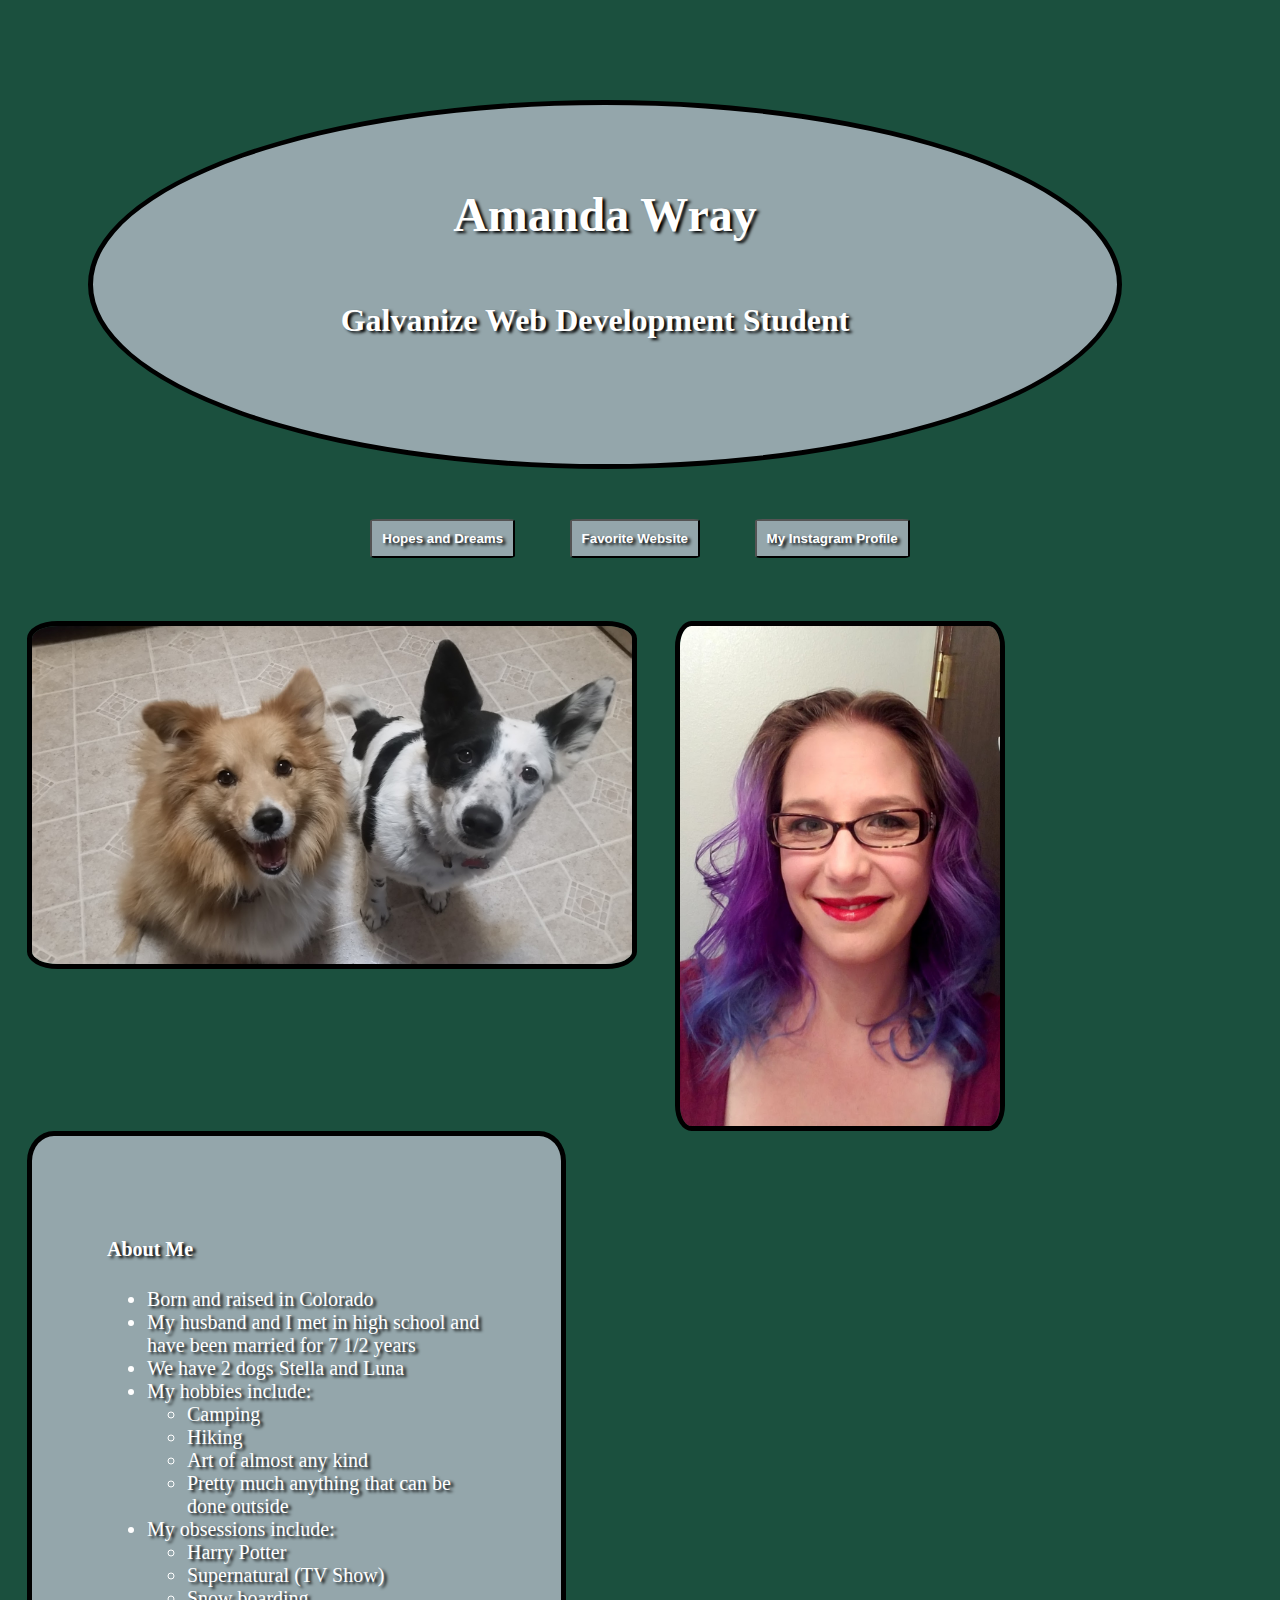
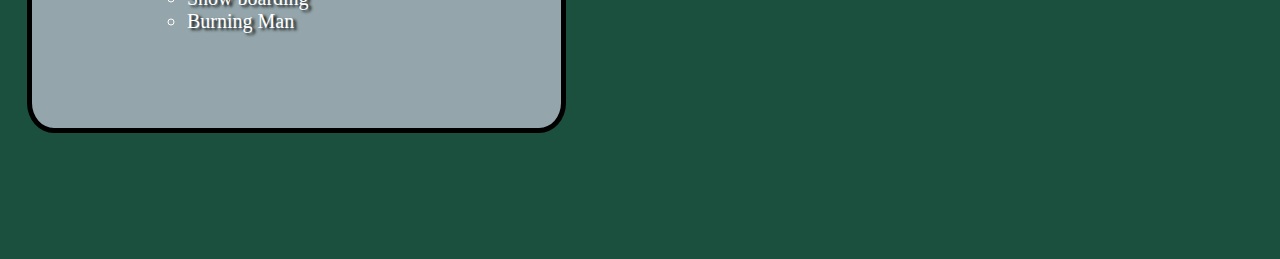
<file: index.html>
<!DOCTYPE html>
<html>
    <head>
        <link rel='stylesheet' href='style.css'>
        <title>Amanda Wray</title>
    </head>
    <body>
        <header>
            <h1>Amanda Wray</h1>
            <h3>Galvanize Web Development Student</h3>
        </header>
        <div id="nav-bar">
          <nav>
            <button><a href="hopesAndDreams.html">Hopes and Dreams</a></button>
            <button><a href="https://www.pottermore.com/">Favorite Website</a></button>
            <button><a href="https://www.instagram.com/amandawray2010/">My Instagram Profile</a></button>
          </nav>
        </div>
        <main>
            <div>
                <img id="dogs" src="images/stella_luna.jpg"></img>
                <img id="profile-pic" src="images/profile_picture1.jpg"></img>
                <section>
                  <h4>About Me</h4>
                  <ul>
                    <li>Born and raised in Colorado</li>
                    <li>My husband and I met in high school and have been married for 7 1/2 years</li>
                    <li>We have 2 dogs Stella and Luna</li>
                    <li>My hobbies include:</li>
                      <ul>
                        <li>Camping</li>
                        <li>Hiking</li>
                        <li>Art of almost any kind</li>
                        <li>Pretty much anything that can be done outside</li>
                      </ul>
                    <li>My obsessions include:</li>
                      <ul>
                        <li>Harry Potter</li>
                        <li>Supernatural (TV Show)</li>
                        <li>Snow boarding</li>
                        <li>Burning Man</li>
                      </ul>
                  </ul>
                </section>
            </div>
        </main>
    </body>
</html>
</file>
<file: style.css>
body{
    background-color: #1B503E;
    background-repeat: no-repeat;
    background-size: cover;
    background-position: top;
    background-attachment: fixed;
}
header{
    text-align: center;
    border: 5px solid black;
    background-color: #94A6AB;
    border-radius: 50%;
    margin-top: 100px;
    margin-bottom: 50px;
    margin-right: 150px;
    margin-left: 80px;
    padding-top: 50px;
    padding-right: 80px;
    padding-bottom: 25px;
    padding-left: 80px;
}

h1{
    color: #FFF;
    font-size: 3em;
    text-shadow: 3px 2px 3px #000;

}

h3{
    color: #FFF;
    font-size: 2em;
    text-align: center;
    text-shadow: 3px 2px 3px #000;
    margin-top: 50px;
    margin-bottom: 50px;
    margin-right: 150px;
    margin-left: 80px;
    padding-top: 10px;
    padding-right: 30px;
    padding-bottom: 50px;
    padding-left: 80px;
}

#profile-pic {
    float: left;
    border: 5px solid black;
    margin: 0 1.5%;
    border-top-left-radius: 5%;
    border-top-right-radius: 5%;
    border-bottom-left-radius: 5%;
    border-bottom-right-radius: 5%;
    min-width: 200px;
    min-height: 100px;
    max-width: 600px;
    max-height: 500px;
}

#dogs {
  float: left;
  border: 5px solid black;
  margin: 0 1.5%;
  border-top-left-radius: 5%;
  border-top-right-radius: 5%;
  border-bottom-left-radius: 5%;
  border-bottom-right-radius: 5%;
  min-width: 200px;
  min-height: 100px;
  max-width: 600px;
  max-height: 500px;
}

section {
  background-color: #94A6AB;
  text-shadow: 3px 2px 3px #000;
  color: white;
  float: left;
  margin: 0 1.5%;
  width: 30%;
  border: 5px solid black;
  padding: 75px;
  margin-bottom: 10%;
  border-top-left-radius: 5%;
  border-top-right-radius: 5%;
  border-bottom-left-radius: 5%;
  border-bottom-right-radius: 5%;
  font-size: 20px;
}

#nav-bar{
  align-items: center;
  text-align: center;
  display: inline;

}

a{
  text-decoration:none;
  font-weight:bold;
  background-color: #94A6AB;
  color: white;
}

button {
  background-color: #94A6AB;
  text-shadow: 3px 2px 3px #000;
  padding-top: 10px;
  padding-right: 10px;
  padding-bottom: 10px;
  padding-left: 10px;
  border-top-left-radius: 5%;
  border-top-right-radius: 5%;
  border-bottom-left-radius: 5%;
  border-bottom-right-radius: 5%;
  margin: 0 2%;
  margin-bottom: 5%;
}

#click-me{
  font-weight:bold;
  background-color: #94A6AB;
  color: white;
  text-shadow: 3px 2px 3px #000;
  padding-top: 10px;
  padding-right: 10px;
  padding-bottom: 10px;
  padding-left: 10px;
  border-top-left-radius: 5%;
  border-top-right-radius: 5%;
  border-bottom-left-radius: 5%;
  border-bottom-right-radius: 5%;
  margin: 0 2%;
  margin-bottom: 5%;
}

.gifs{
  width: 25%;
  height: 45%;
  float: left;
  margin: 0 1.5%;
  border: 5px solid black;
  padding: 20px;
  margin-bottom: 5%;
  border-top-left-radius: 5%;
  border-top-right-radius: 5%;
  border-bottom-left-radius: 5%;
  border-bottom-right-radius: 5%;
}
</file>
